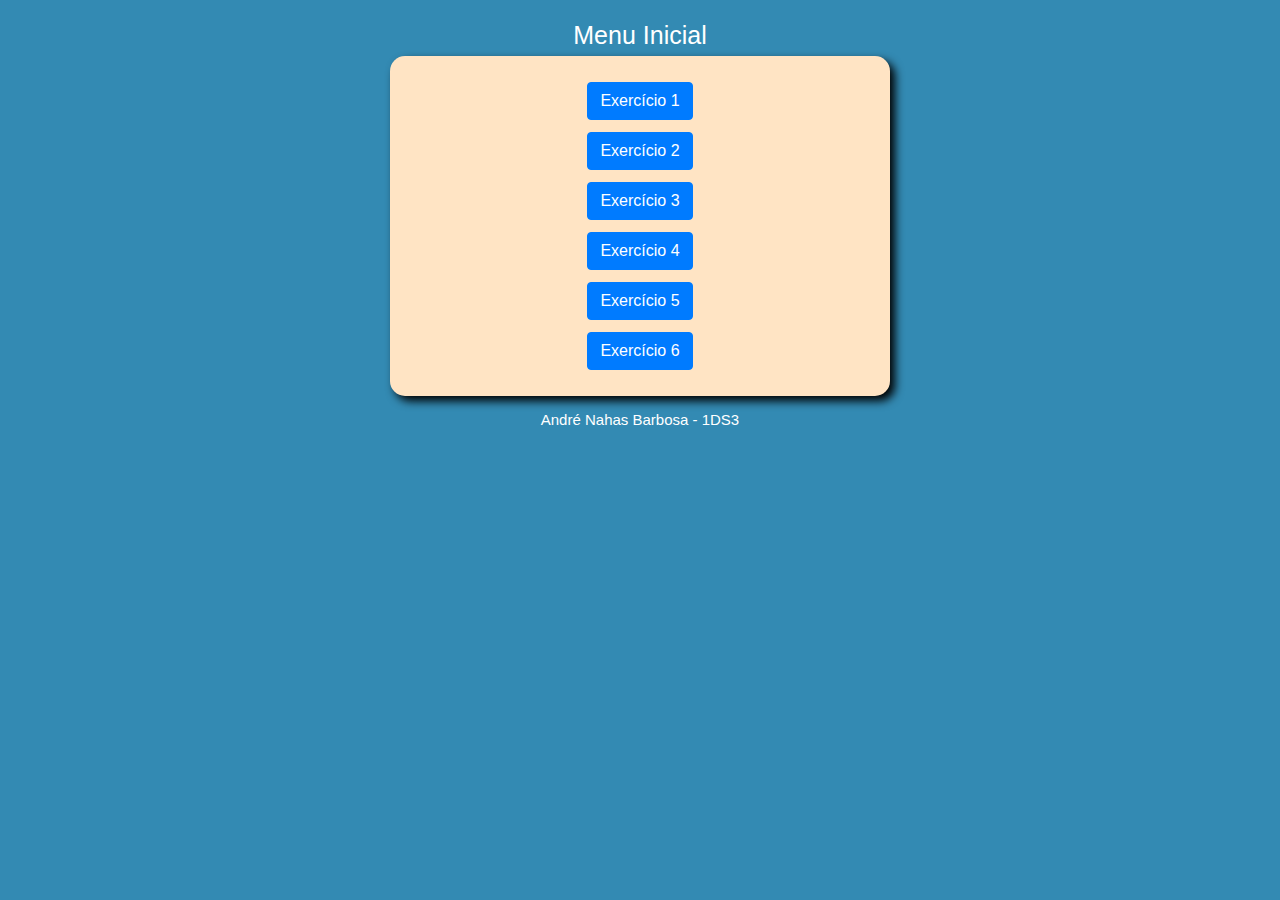
<file: PW lista de Ex JS/Exercicios/index.html>
<!DOCTYPE html>
<html lang="ept-brn">
<head>
    <meta charset="UTF-8">
    <meta name="viewport" content="width=device-width, initial-scale=1.0">
    <meta http-equiv="X-UA-Compatible" content="ie=edge">
    <link rel="stylesheet" href="https://stackpath.bootstrapcdn.com/bootstrap/4.3.1/css/bootstrap.min.css" integrity="sha384-ggOyR0iXCbMQv3Xipma34MD+dH/1fQ784/j6cY/iJTQUOhcWr7x9JvoRxT2MZw1T" crossorigin="anonymous">
    <link rel="stylesheet" href="css/estilo.css">
    <title>Atividade 1 - JavaScript</title>
</head>
<body>
    <header>
        Menu Inicial
    </header>
    <section>
        <div>
            <button type="button" class="btn btn-primary" onclick="window.location.href='ex_1.html'" >Exercício 1</button>
        </div>
        <div>
            <button type="button" class="btn btn-primary" onclick="window.location.href='ex_2.html'" >Exercício 2</button>
        </div>
        <div>
            <button type="button" class="btn btn-primary" onclick="window.location.href='ex_3.html'" >Exercício 3</button>
        </div>
        <div>
            <button type="button" class="btn btn-primary" onclick="window.location.href='ex_4.html'" >Exercício 4</button>
        </div>
        <div>
            <button type="button" class="btn btn-primary" onclick="window.location.href='ex_5.html'" >Exercício 5</button>
        </div>
        <div>
            <button type="button" class="btn btn-primary" onclick="window.location.href='ex_6.html'" >Exercício 6</button>
        </div>



        
    </section>
    <footer>
André Nahas Barbosa - 1DS3    </footer>

    <script src="js/calculos.js"></script>
</body>
</html>
</file>
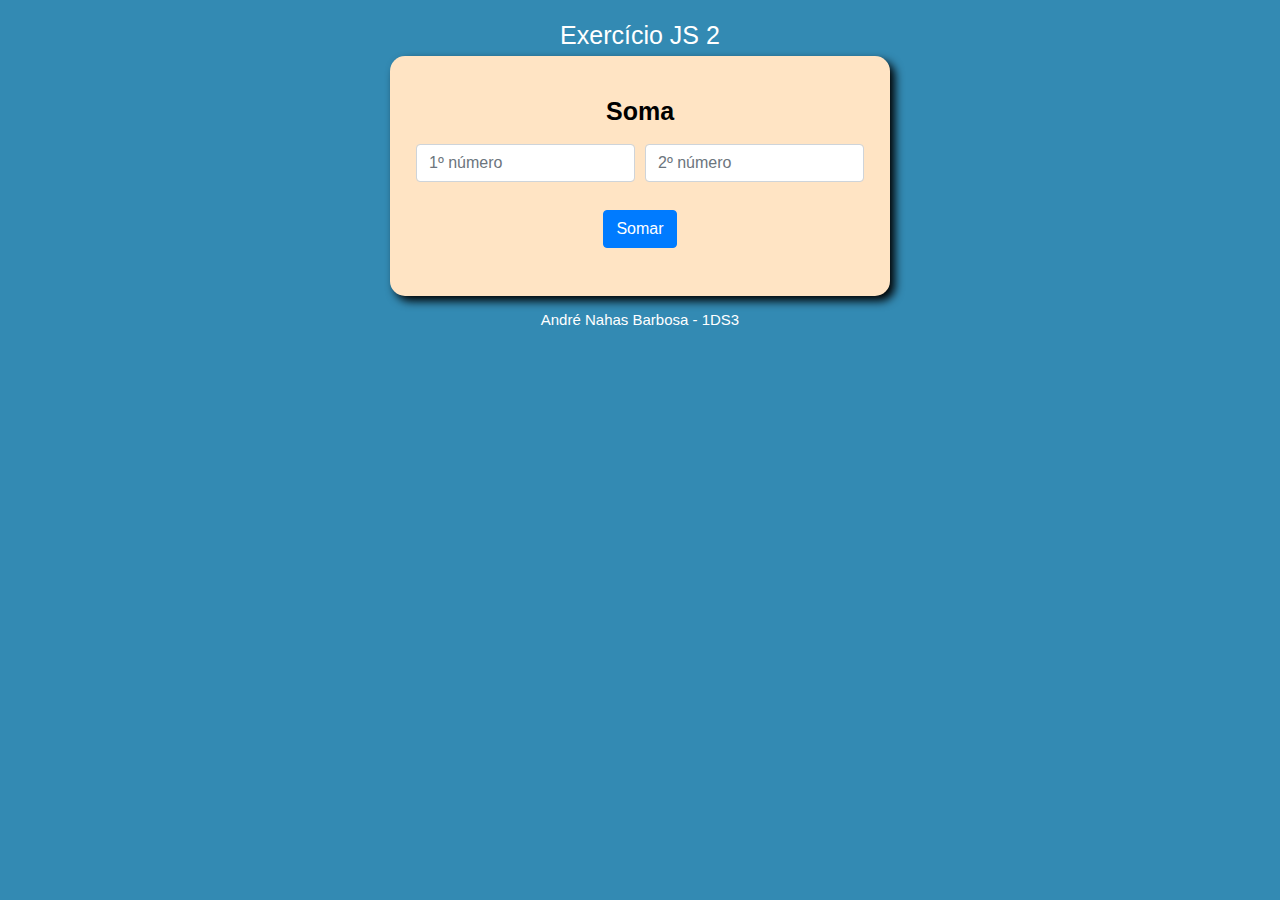
<file: PW lista de Ex JS/Exercicios/ex_1.html>
<!DOCTYPE html>
<html lang="ept-brn">
<head>
    <meta charset="UTF-8">
    <meta name="viewport" content="width=device-width, initial-scale=1.0">
    <meta http-equiv="X-UA-Compatible" content="ie=edge">
    <link rel="stylesheet" href="https://stackpath.bootstrapcdn.com/bootstrap/4.3.1/css/bootstrap.min.css" integrity="sha384-ggOyR0iXCbMQv3Xipma34MD+dH/1fQ784/j6cY/iJTQUOhcWr7x9JvoRxT2MZw1T" crossorigin="anonymous">
    <link rel="stylesheet" href="css/estilo.css">
    
    <title>Atividade 1 - JavaScript</title>
</head>
<body>
    <header>
        Exercício JS 2
    </header>
    <section>
        <form>
          <header><b style="color: black">Soma</b></header>
            <div class="form-row">
              
              <div class="form-group col-md-6">
                <input type="text" class="form-control" id="n1" placeholder="1º número">
              </div>
              <div class="form-group col-md-6">
                <input type="text" class="form-control" id="n2" placeholder="2º número">
              </div>
            </div>
            <input type="button" id="res" class="btn btn-primary" onclick="calculaSomar()" value="Somar">
          </form>
          <div class="form-group col-md-12 text-center" id="Somar">
            
          </div>

        
    </section>
    <footer>
        André Nahas Barbosa - 1DS3
    </footer>

    <script src="js/calculos.js"></script>

</body>
</html>
</file>
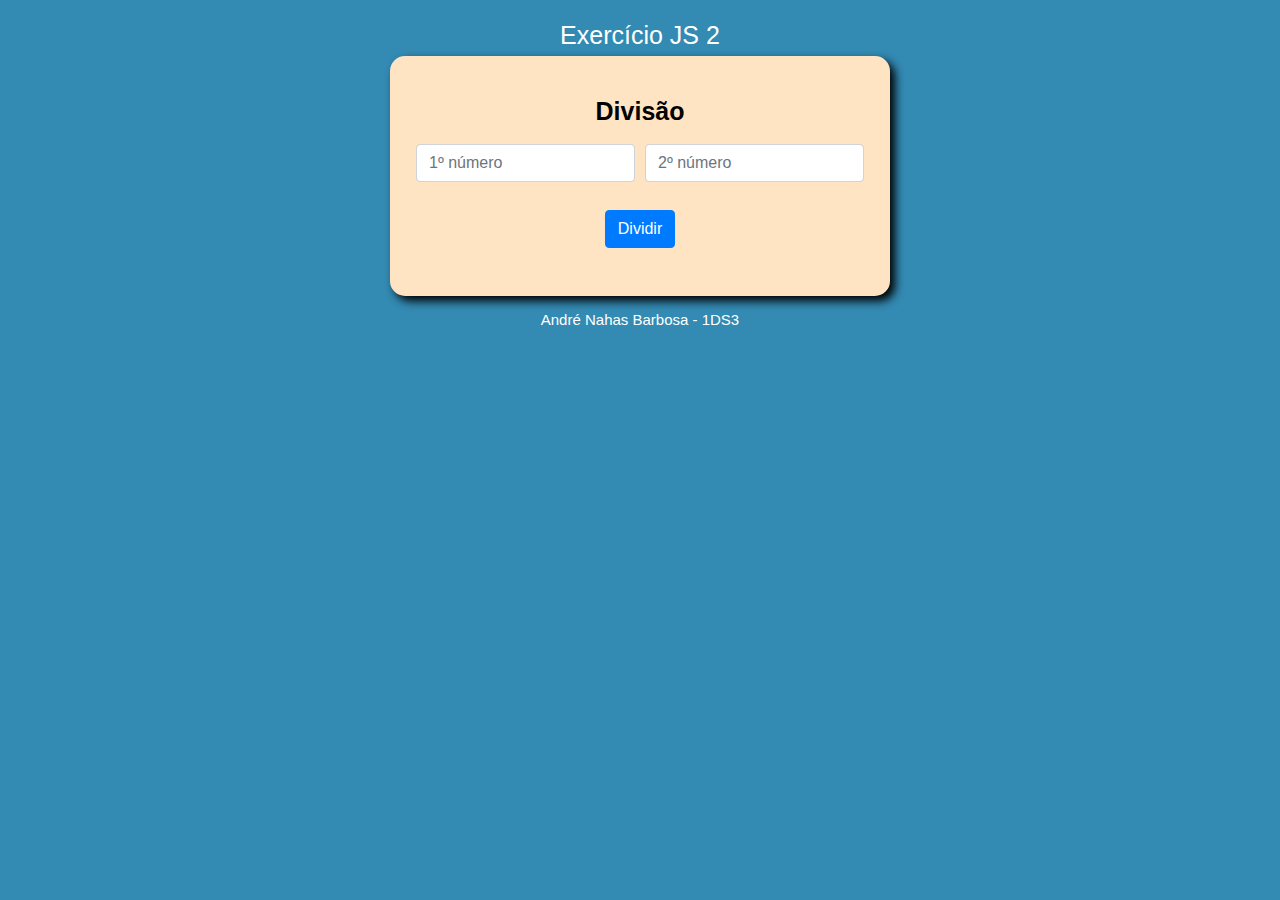
<file: PW lista de Ex JS/Exercicios/ex_2.html>
<!DOCTYPE html>
<html lang="ept-brn">
<head>
    <meta charset="UTF-8">
    <meta name="viewport" content="width=device-width, initial-scale=1.0">
    <meta http-equiv="X-UA-Compatible" content="ie=edge">
    <link rel="stylesheet" href="https://stackpath.bootstrapcdn.com/bootstrap/4.3.1/css/bootstrap.min.css" integrity="sha384-ggOyR0iXCbMQv3Xipma34MD+dH/1fQ784/j6cY/iJTQUOhcWr7x9JvoRxT2MZw1T" crossorigin="anonymous">
    <link rel="stylesheet" href="css/estilo.css">
    
    <title>Atividade 1 - JavaScript</title>
</head>
<body>
    <header>
        Exercício JS 2
    </header>
    <section>
        <form>
          <header><b style="color: black">Divisão</b></header>
            <div class="form-row">
              
              <div class="form-group col-md-6">
                <input type="text" class="form-control" id="n1" placeholder="1º número">
              </div>
              <div class="form-group col-md-6">
                <input type="text" class="form-control" id="n2" placeholder="2º número">
              </div>
            </div>
            <input type="button" id="r" class="btn btn-primary" onclick="calculaDiv()" value="Dividir">
          </form>
          <div class="form-group col-md-12 text-center" id="div">
            
          </div>

        
    </section>
    <footer>
        André Nahas Barbosa - 1DS3
    </footer>

    <script src="js/calculos.js"></script>

</body>
</html>
</file>
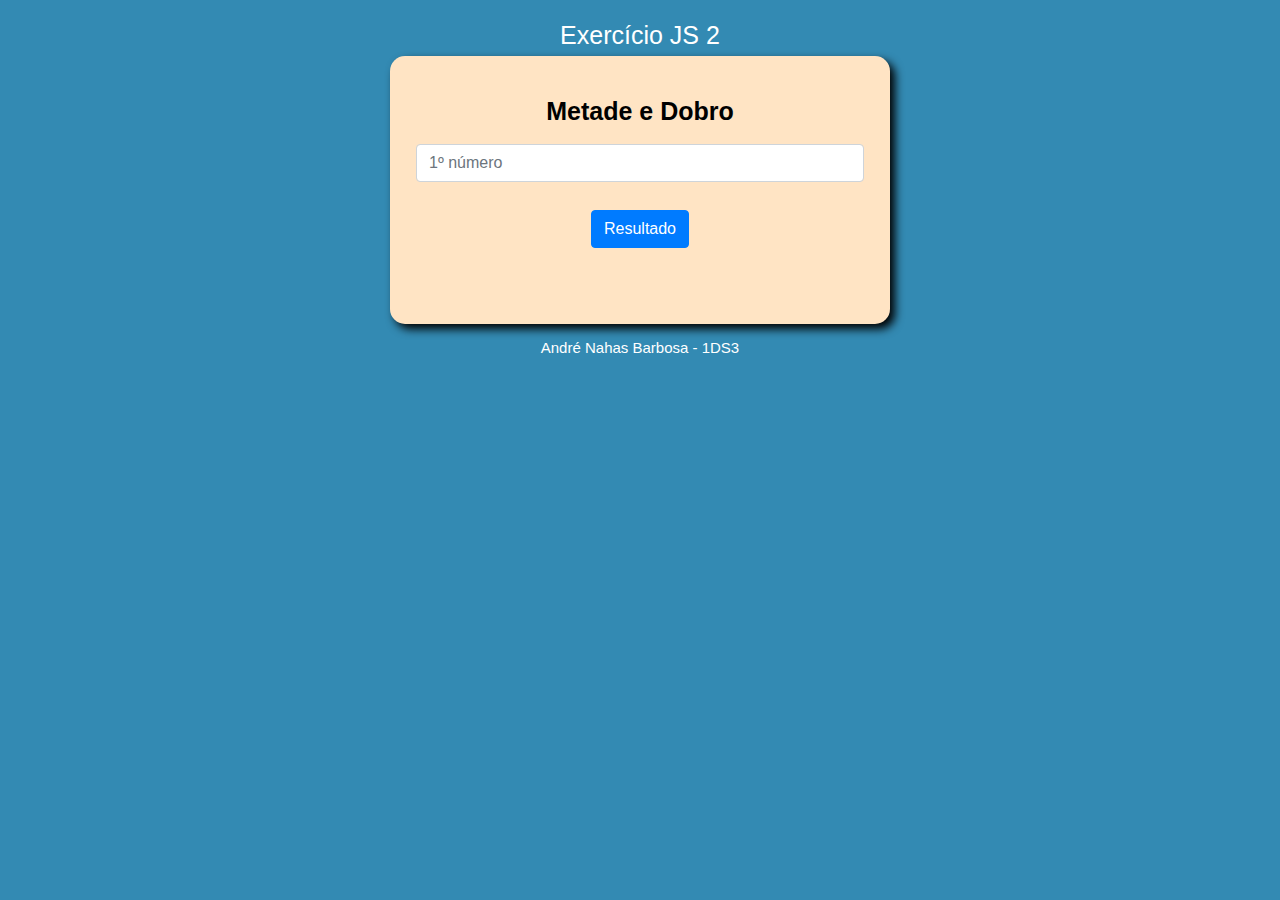
<file: PW lista de Ex JS/Exercicios/ex_3.html>
<!DOCTYPE html>
<html lang="ept-brn">
<head>
    <meta charset="UTF-8">
    <meta name="viewport" content="width=device-width, initial-scale=1.0">
    <meta http-equiv="X-UA-Compatible" content="ie=edge">
    <link rel="stylesheet" href="https://stackpath.bootstrapcdn.com/bootstrap/4.3.1/css/bootstrap.min.css" integrity="sha384-ggOyR0iXCbMQv3Xipma34MD+dH/1fQ784/j6cY/iJTQUOhcWr7x9JvoRxT2MZw1T" crossorigin="anonymous">
    <link rel="stylesheet" href="css/estilo.css">
    
    <title>Atividade 1 - JavaScript</title>
</head>
<body>
    <header>
        Exercício JS 2
    </header>
    <section>
        <form>
          <header><b style="color: black">Metade e Dobro</b></header>
            <div class="form-row">
              
              <div class="form-group col-md-12">
                <input type="text" class="form-control" id="n1" placeholder="1º número">
              </div>
            </div>
            <input type="button" class="btn btn-primary" onclick="calculaMetadeDobro()" value="Resultado">
          </form>
          <div class="form-group col-md-12 text-center" id="metade"></div>
          <div class="form-group col-md-12 text-center" id="dobro"></div>

        
    </section>
    <footer>
        André Nahas Barbosa - 1DS3
    </footer>

    <script src="js/calculos.js"></script>

</body>
</html>
</file>
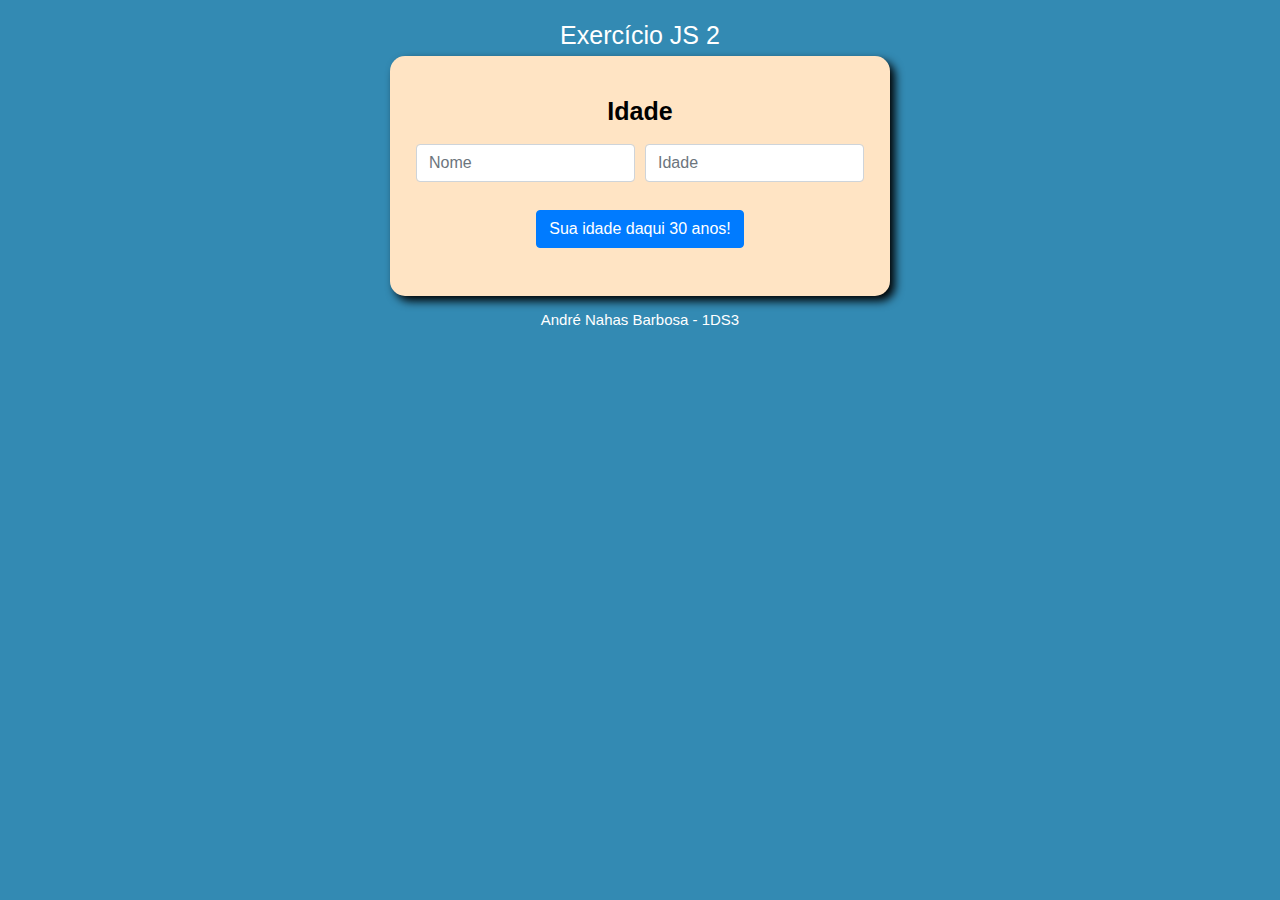
<file: PW lista de Ex JS/Exercicios/ex_4.html>
<!DOCTYPE html>
<html lang="ept-brn">
<head>
    <meta charset="UTF-8">
    <meta name="viewport" content="width=device-width, initial-scale=1.0">
    <meta http-equiv="X-UA-Compatible" content="ie=edge">
    <link rel="stylesheet" href="https://stackpath.bootstrapcdn.com/bootstrap/4.3.1/css/bootstrap.min.css" integrity="sha384-ggOyR0iXCbMQv3Xipma34MD+dH/1fQ784/j6cY/iJTQUOhcWr7x9JvoRxT2MZw1T" crossorigin="anonymous">
    <link rel="stylesheet" href="css/estilo.css">
    
    <title>Atividade 1 - JavaScript</title>
</head>
<body>
    <header>
        Exercício JS 2
    </header>
    <section>
        <form>
          <header><b style="color: black">Idade</b></header>
            <div class="form-row">
              <div class="form-group col-md-6">
                <input type="text" class="form-control" id="nome" placeholder="Nome">
              </div>
              <div class="form-group col-md-6">
                <input type="text" class="form-control" id="n2" placeholder="Idade">
              </div>
            </div>
            <input type="button" class="btn btn-primary" onclick="calculaIdade()" value="Sua idade daqui 30 anos!">
          </form>
          <div class="form-group col-md-12 text-center" id="idade"></div>

        
    </section>
    <footer>
        André Nahas Barbosa - 1DS3
    </footer>

    <script src="js/calculos.js"></script>

</body>
</html>
</file>
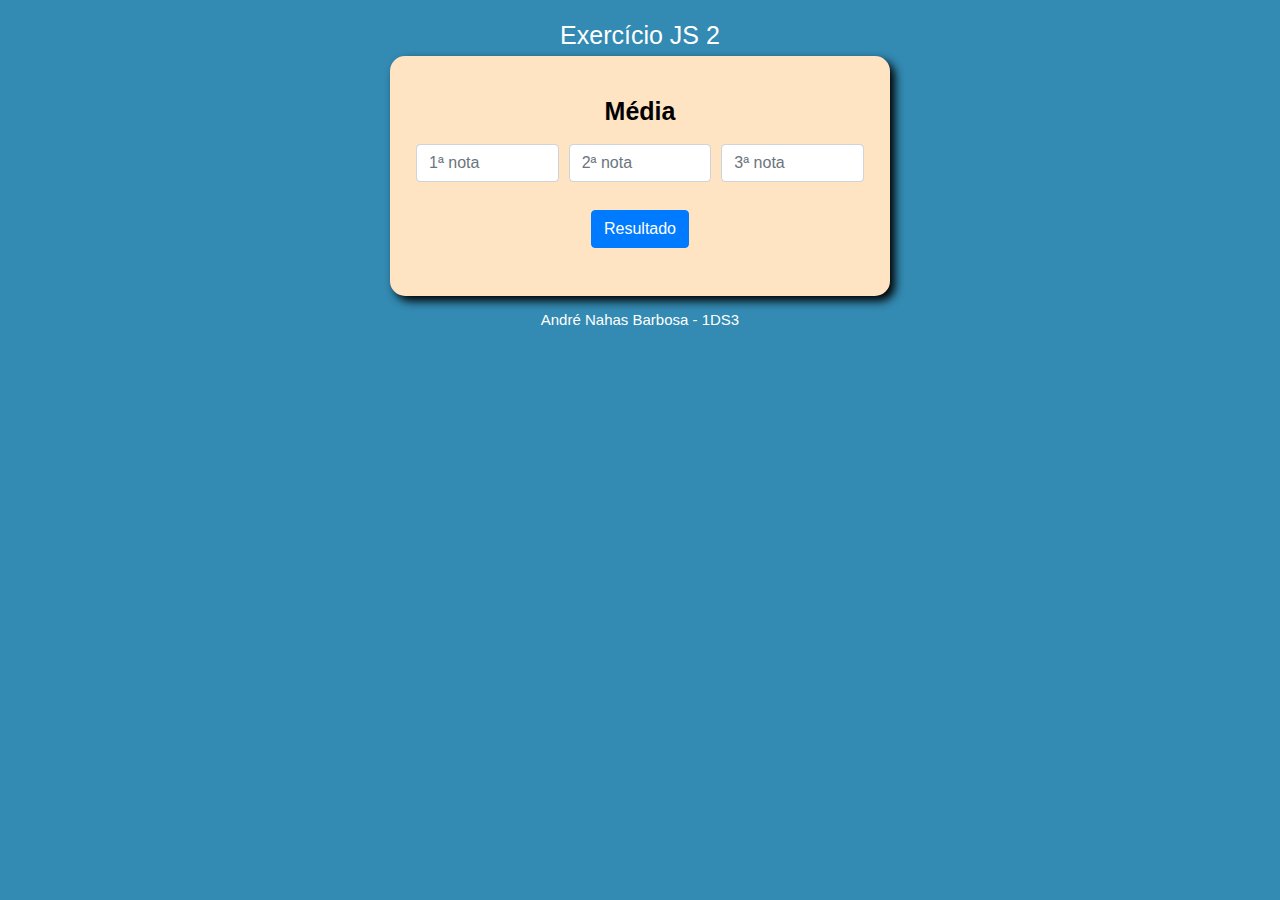
<file: PW lista de Ex JS/Exercicios/ex_5.html>
<!DOCTYPE html>
<html lang="ept-brn">
<head>
    <meta charset="UTF-8">
    <meta name="viewport" content="width=device-width, initial-scale=1.0">
    <meta http-equiv="X-UA-Compatible" content="ie=edge">
    <link rel="stylesheet" href="https://stackpath.bootstrapcdn.com/bootstrap/4.3.1/css/bootstrap.min.css" integrity="sha384-ggOyR0iXCbMQv3Xipma34MD+dH/1fQ784/j6cY/iJTQUOhcWr7x9JvoRxT2MZw1T" crossorigin="anonymous">
    <link rel="stylesheet" href="css/estilo.css">
    
    <title>Atividade 1 - JavaScript</title>
</head>
<body>
    <header>
        Exercício JS 2
    </header>
    <section>
        <form>
          <header><b style="color: black">Média</b></header>
            <div class="form-row">
              <div class="form-group col-md-4">
                <input type="text" class="form-control" id="n1" placeholder="1ª nota">
              </div>
              <div class="form-group col-md-4">
                <input type="text" class="form-control" id="n2" placeholder="2ª nota">
              </div>
              <div class="form-group col-md-4">
                <input type="text" class="form-control" id="n3" placeholder="3ª nota">
              </div>
            </div>
            <input type="button" class="btn btn-primary" onclick="calculaMedia()" value="Resultado">
          </form>
          <div class="form-group col-md-12 text-center" id="media"></div>

        
    </section>
    <footer>
        André Nahas Barbosa - 1DS3
    </footer>

    <script src="js/calculos.js"></script>

</body>
</html>
</file>
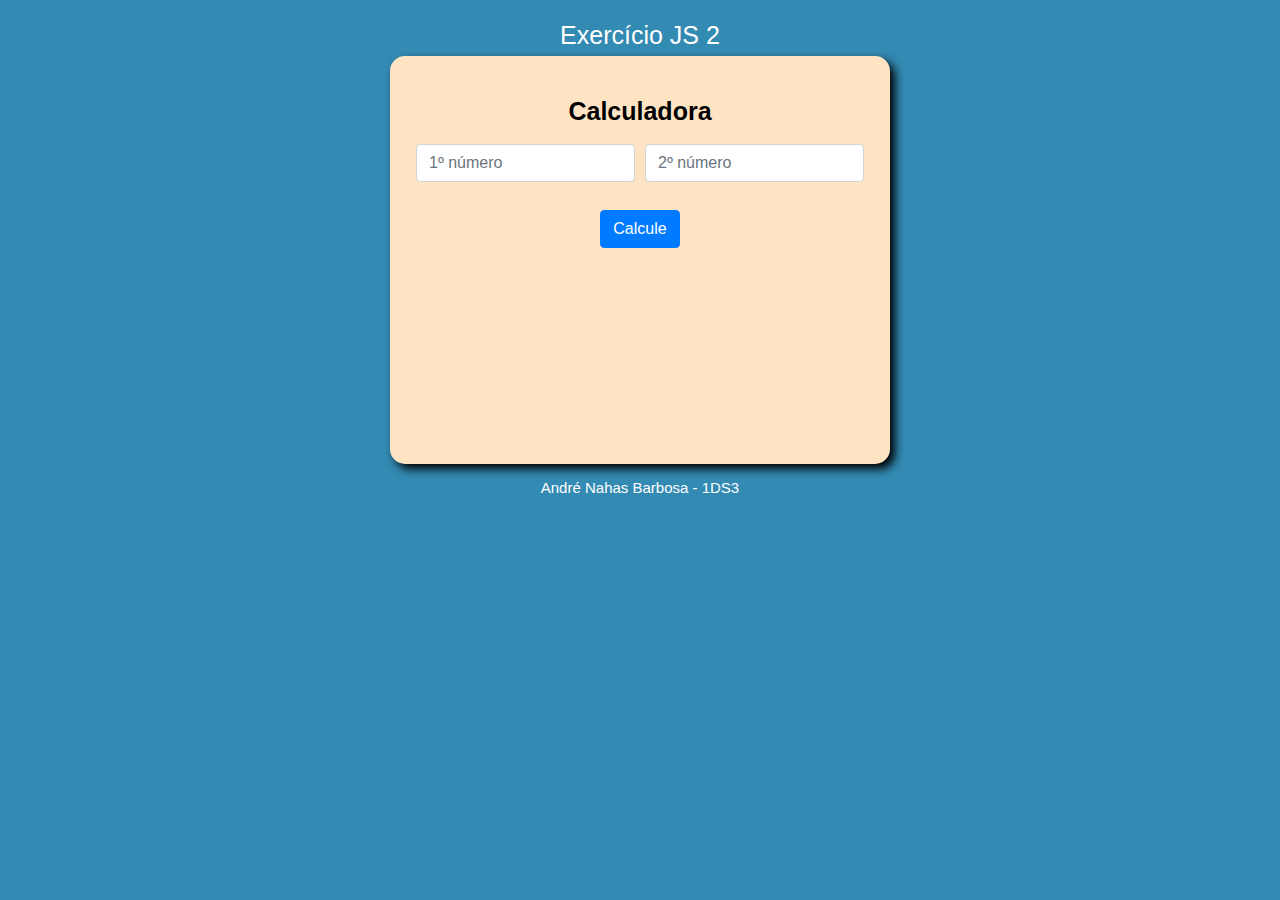
<file: PW lista de Ex JS/Exercicios/ex_6.html>
<!DOCTYPE html>
<html lang="ept-brn">
<head>
    <meta charset="UTF-8">
    <meta name="viewport" content="width=device-width, initial-scale=1.0">
    <meta http-equiv="X-UA-Compatible" content="ie=edge">
    <link rel="stylesheet" href="https://stackpath.bootstrapcdn.com/bootstrap/4.3.1/css/bootstrap.min.css" integrity="sha384-ggOyR0iXCbMQv3Xipma34MD+dH/1fQ784/j6cY/iJTQUOhcWr7x9JvoRxT2MZw1T" crossorigin="anonymous">
    <link rel="stylesheet" href="css/estilo.css">
    
    <title>Atividade 1 - JavaScript</title>
</head>
<body>
    <header>
        Exercício JS 2
    </header>
    <section>
        <form>
          <header><b style="color: black">Calculadora</b></header>
            <div class="form-row">
              <div class="form-group col-md-6">
                <input type="text" class="form-control" id="n1" placeholder="1º número">
              </div>
              <div class="form-group col-md-6">
                <input type="text" class="form-control" id="n2" placeholder="2º número">
              </div>
            </div>
            <input type="button" class="btn btn-primary" onclick="calculadora()" value="Calcule">
          </form>
          <div class="form-group col-md-12 text-center" id="soma"></div>
          <div class="form-group col-md-12 text-center" id="sub1"></div>
          <div class="form-group col-md-12 text-center" id="sub2"></div>
          <div class="form-group col-md-12 text-center" id="produto"></div>
          <div class="form-group col-md-12 text-center" id="div1"></div>
          <div class="form-group col-md-12 text-center" id="quociente"></div>
          <div class="form-group col-md-12 text-center" id="resto"></div>

        
    </section>
    <footer>
        André Nahas Barbosa - 1DS3
    </footer>

    <script src="js/calculos.js"></script>

</body>
</html>
</file>
<file: PW lista de Ex JS/Exercicios/css/estilo.css>
body{
    text-align: center;
    font: normal 25px Arial;
    background-color: rgb(51, 138, 179);
}

header {
    text-align: center;
    color: white;
    padding: 6px;
    margin-top: 15px;
}

section {
    background-color: bisque;
    padding: 20px;
    border-radius: 15px;
    margin: auto;
    box-shadow: 5px 5px 10px black;
    width: 500px;
}

footer {
    color: white;
    font: normal 15px Arial;
    margin-top: 15px;
}


div {
    text-align: center;
    padding: 6px;
    
}
</file>
